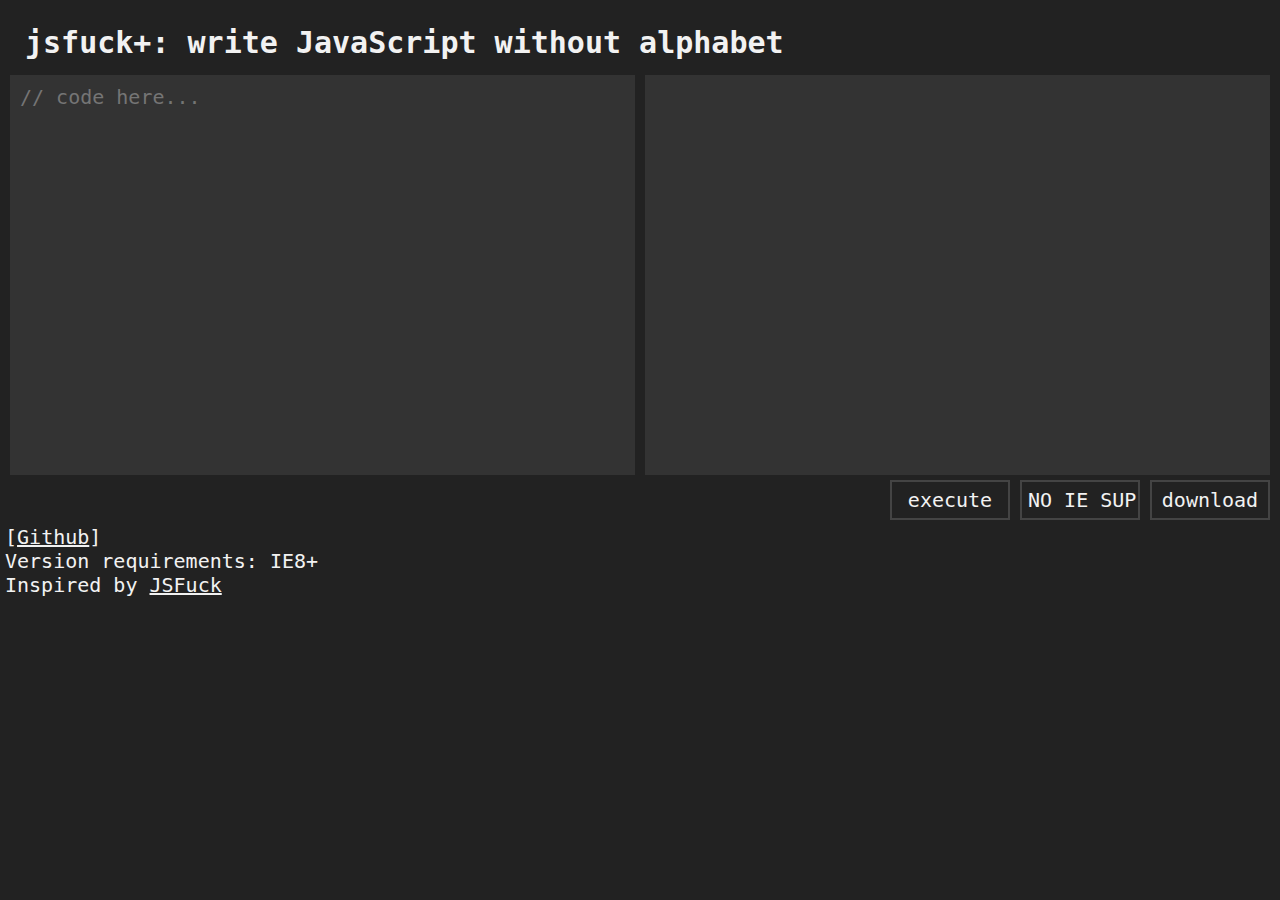
<file: index.html>
<!DOCTYPE html>
<html lang="en">

<head>
    <meta charset="UTF-8">
    <meta name="viewport" content="width=device-width, initial-scale=1.0">
    <meta http-equiv="X-UA-Compatible" content="ie=edge">
    <title>jsfuck+</title>
    <link rel="stylesheet" href="css/main.css">
</head>

<body>
    <h1>jsfuck+: write JavaScript without alphabet</h1>
    <div id="instant-transpiler">
        <textarea id="input" placeholder="// code here..."></textarea>
        <textarea id="output" readonly></textarea>
    </div>
    <div id="buttons">
        <input type="button" id="execute" value="execute">
        <input type="button" id="rm-ie8" value="NO IE SUP">
        <input type="button" id="download" value="download">
    </div>
    [<a href="https://github.com/fixiabis/jsfuckPlus">Github</a>]<br>
    Version requirements: IE8+<br>
    Inspired by <a href="http://www.jsfuck.com">JSFuck</a>
    <script src="js/main.js"></script>
    <script src="js/transpile.js"></script>
</body>

</html>
</file>
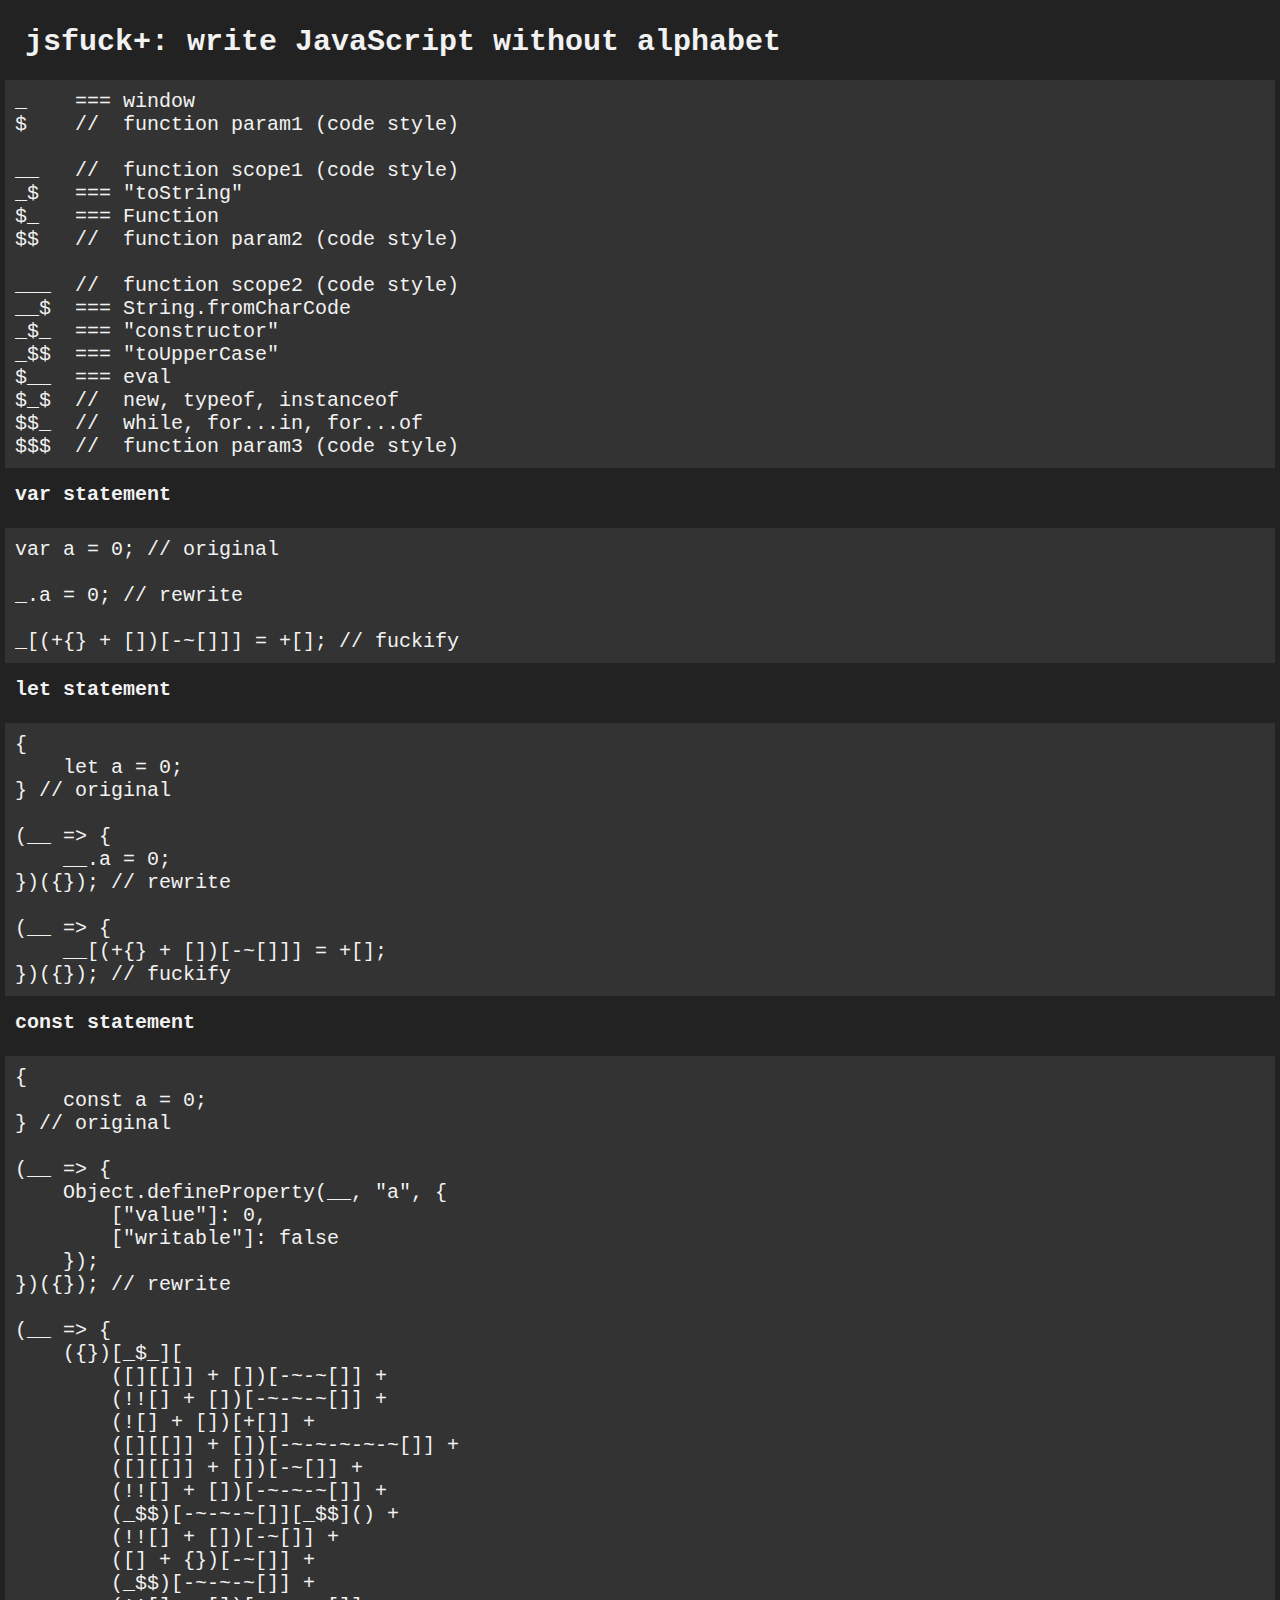
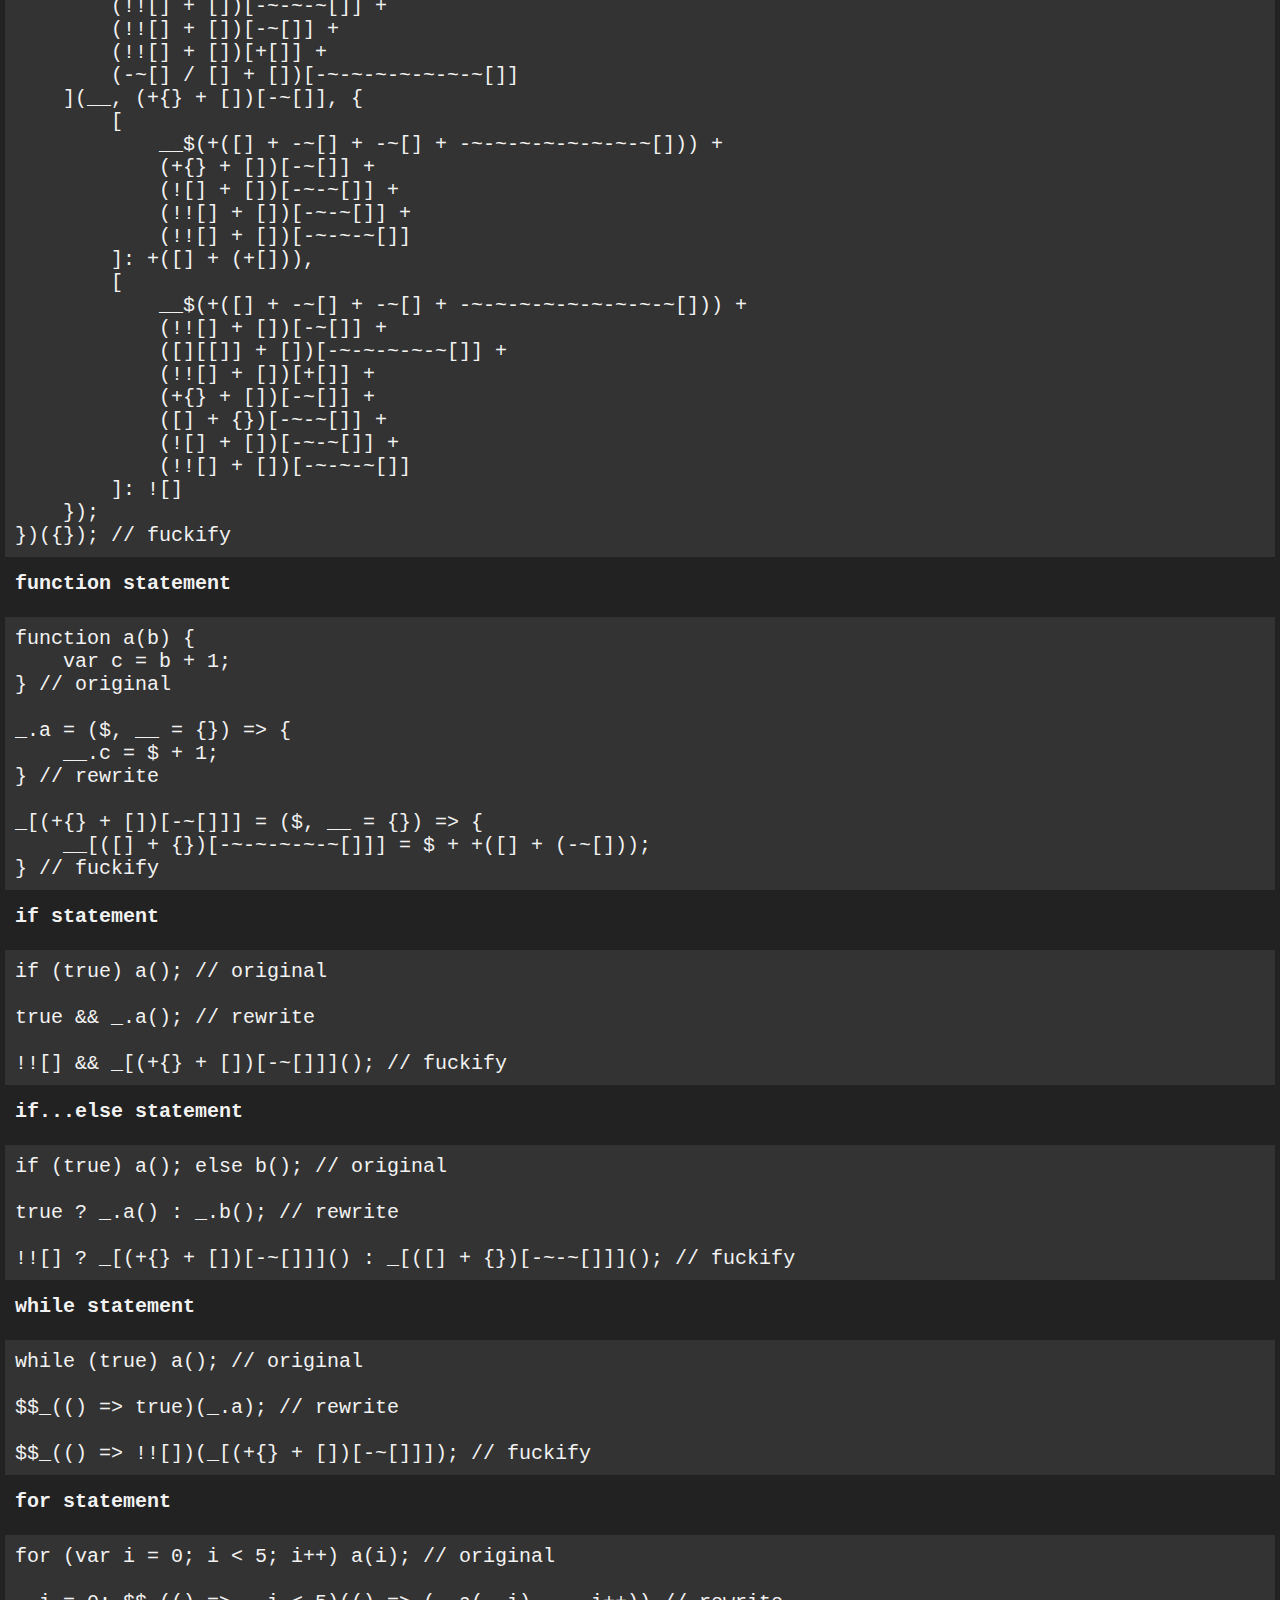
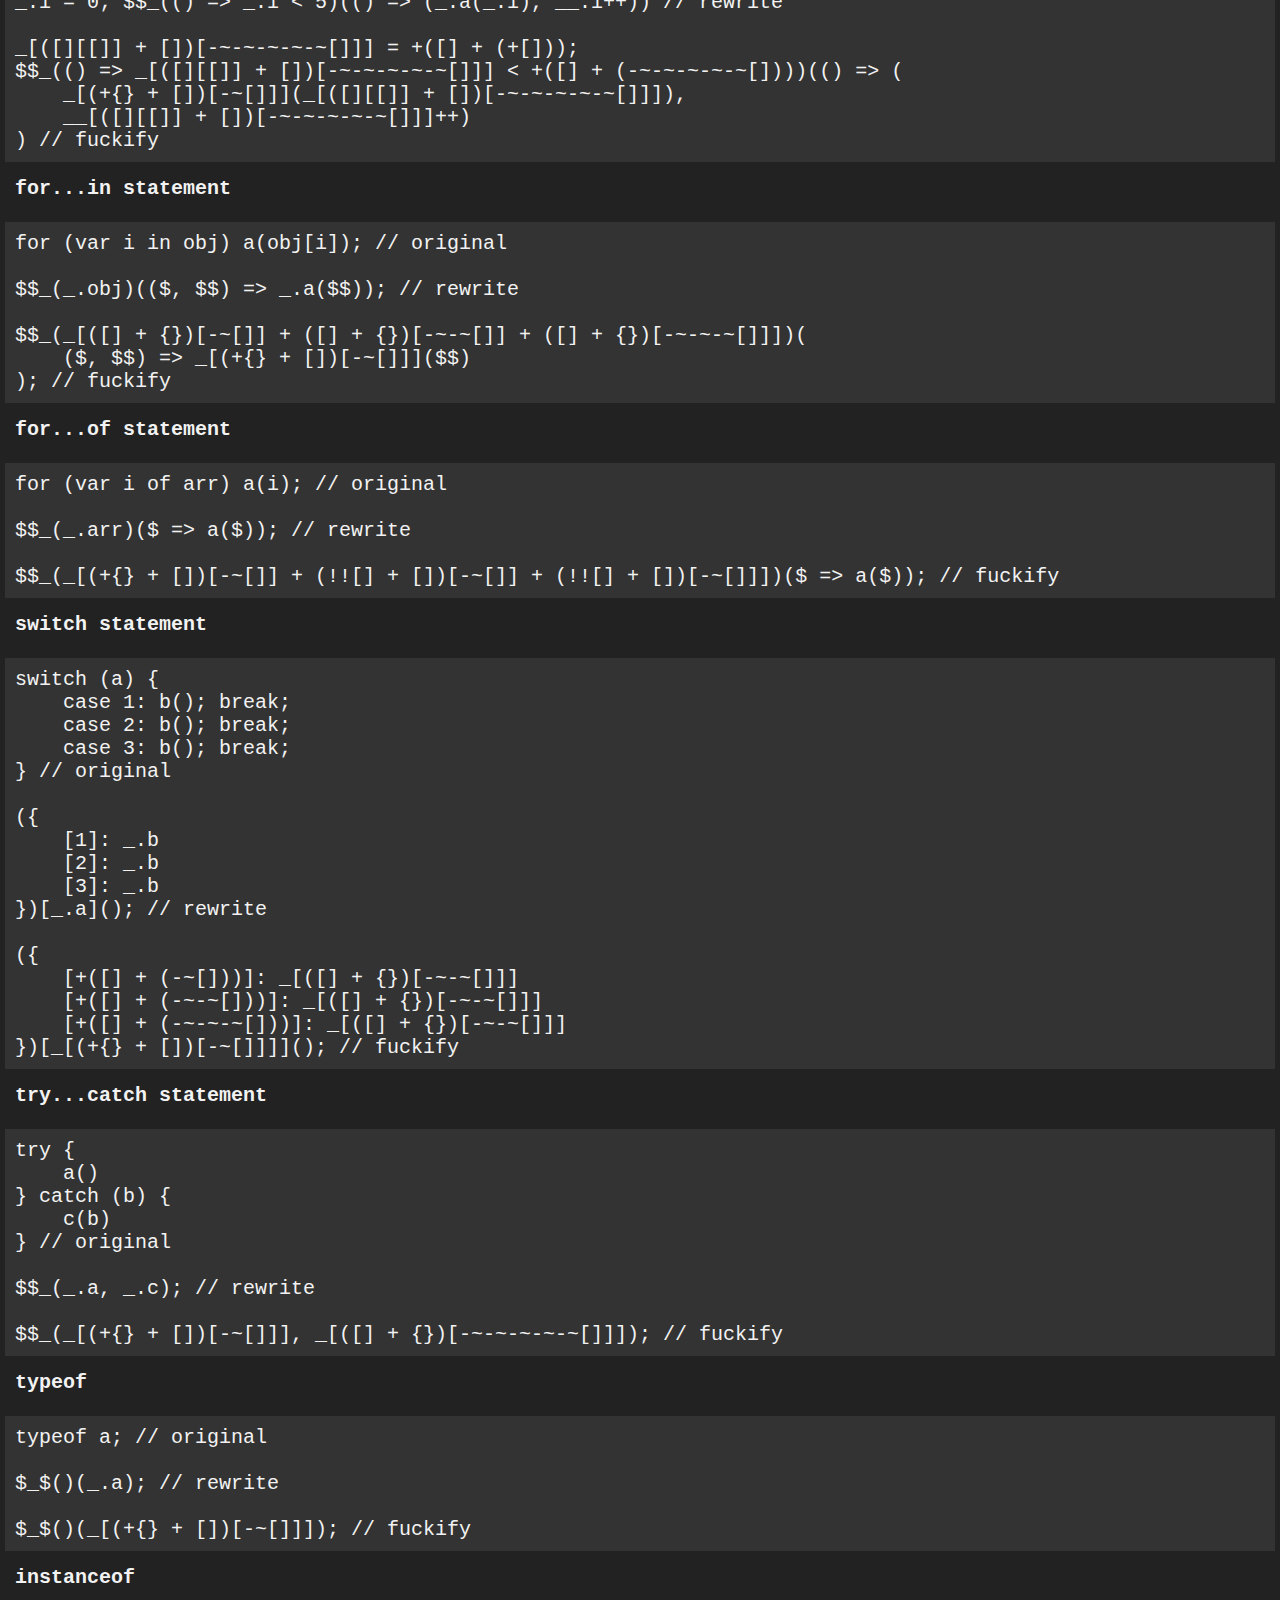
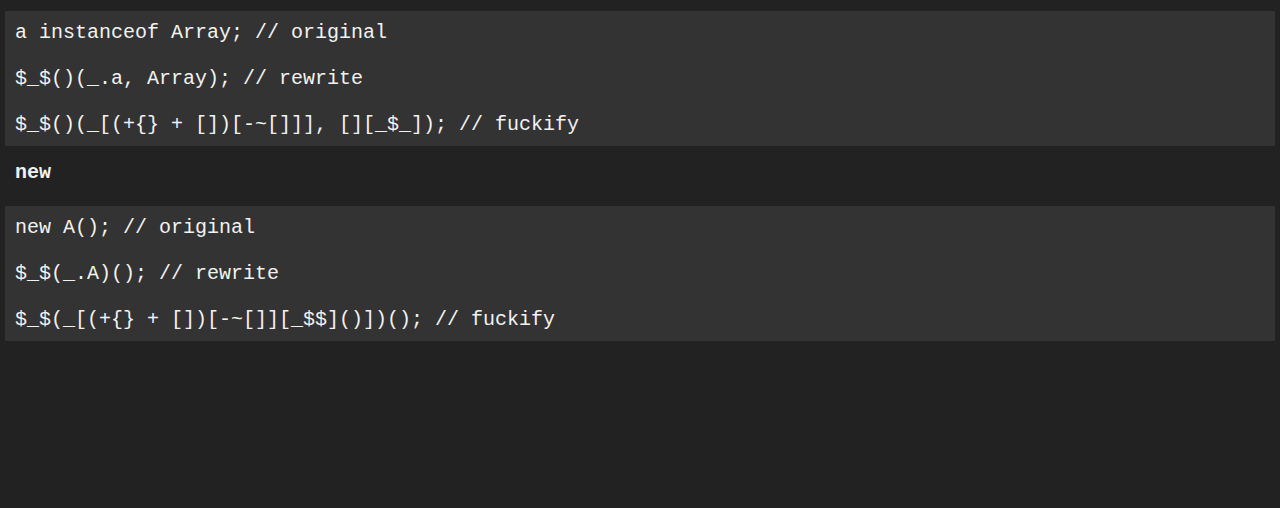
<file: doc/index.html>
<!DOCTYPE html>
<html lang="en">

<head>
    <meta charset="UTF-8">
    <meta name="viewport" content="width=device-width, initial-scale=1.0">
    <meta http-equiv="X-UA-Compatible" content="ie=edge">
    <title>jsfuck+</title>
    <link rel="stylesheet" href="../css/main.css">
    <script src="../jf/jf+.jf"></script>
</head>

<body>
    <h1>jsfuck+: write JavaScript without alphabet</h1>
    <div class="code">
        _ &nbsp; &nbsp;=== window <br>
        $ &nbsp; &nbsp;//  &nbsp;function param1 (code style)<br>
        <br>
        __ &nbsp; //  &nbsp;function scope1 (code style)<br>
        _$ &nbsp; === "toString" <br>
        $_ &nbsp; === Function <br>
        $$ &nbsp; //  &nbsp;function param2 (code style)<br>
        <br>
        ___ &nbsp;//  &nbsp;function scope2 (code style)<br>
        __$ &nbsp;=== String.fromCharCode <br>
        _$_ &nbsp;=== "constructor" <br>
        _$$ &nbsp;=== "toUpperCase" <br>
        $__ &nbsp;=== eval <br>
        $_$ &nbsp;//  &nbsp;new, typeof, instanceof<br>
        $$_ &nbsp;//  &nbsp;while, for...in, for...of<br>
        $$$ &nbsp;//  &nbsp;function param3 (code style)
    </div>
    <h2>var statement</h2>
    <div class="code">
        var a = 0; // original <br> <br>
        _.a = 0; // rewrite <br> <br>
        _[(+{} + [])[-~[]]] = +[]; // fuckify
    </div>
    <h2>let statement</h2>
    <div class="code">
        { <br>
        &nbsp; &nbsp; let a = 0; <br>
        } // original <br> <br>
        (__ => { <br>
            &nbsp; &nbsp; __.a = 0; <br>
        })({}); // rewrite <br> <br>
        (__ => {  <br>
            &nbsp; &nbsp; __[(+{} + [])[-~[]]] = +[]; <br>
        })({}); // fuckify
    </div>
    <h2>const statement</h2>
    <div class="code">
        { <br>
        &nbsp; &nbsp; const a = 0; <br>
        } // original <br> <br>
        (__ => { <br>
            &nbsp; &nbsp; Object.defineProperty(__, "a", { <br>
                &nbsp; &nbsp; &nbsp; &nbsp; ["value"]: 0,<br>
                &nbsp; &nbsp; &nbsp; &nbsp; ["writable"]: false<br>
            &nbsp; &nbsp; }); <br>
        })({}); // rewrite <br> <br>
        (__ => { <br>
            &nbsp; &nbsp; ({})[_$_][<br>
                &nbsp; &nbsp; &nbsp; &nbsp; ([][[]] + [])[-~-~[]] +<br>
                &nbsp; &nbsp; &nbsp; &nbsp; (!![] + [])[-~-~-~[]] +<br>
                &nbsp; &nbsp; &nbsp; &nbsp; (![] + [])[+[]] +<br>
                &nbsp; &nbsp; &nbsp; &nbsp; ([][[]] + [])[-~-~-~-~-~[]] +<br>
                &nbsp; &nbsp; &nbsp; &nbsp; ([][[]] + [])[-~[]] +<br>
                &nbsp; &nbsp; &nbsp; &nbsp; (!![] + [])[-~-~-~[]] +<br>
                &nbsp; &nbsp; &nbsp; &nbsp; (_$$)[-~-~-~[]][_$$]() +<br>
                &nbsp; &nbsp; &nbsp; &nbsp; (!![] + [])[-~[]] +<br>
                &nbsp; &nbsp; &nbsp; &nbsp; ([] + {})[-~[]] +<br>
                &nbsp; &nbsp; &nbsp; &nbsp; (_$$)[-~-~-~[]] +<br>
                &nbsp; &nbsp; &nbsp; &nbsp; (!![] + [])[-~-~-~[]] +<br>
                &nbsp; &nbsp; &nbsp; &nbsp; (!![] + [])[-~[]] +<br>
                &nbsp; &nbsp; &nbsp; &nbsp; (!![] + [])[+[]] +<br>
                &nbsp; &nbsp; &nbsp; &nbsp; (-~[] / [] + [])[-~-~-~-~-~-~-~[]]<br>
            &nbsp; &nbsp; ](__, (+{} + [])[-~[]], { <br>
                &nbsp; &nbsp; &nbsp; &nbsp; [<br>
                &nbsp; &nbsp; &nbsp; &nbsp; &nbsp; &nbsp; __$(+([] + -~[] + -~[] + -~-~-~-~-~-~-~-~[])) +<br>
                    &nbsp; &nbsp; &nbsp; &nbsp; &nbsp; &nbsp; (+{} + [])[-~[]] +<br>
                    &nbsp; &nbsp; &nbsp; &nbsp; &nbsp; &nbsp; (![] + [])[-~-~[]] +<br>
                    &nbsp; &nbsp; &nbsp; &nbsp; &nbsp; &nbsp; (!![] + [])[-~-~[]] +<br>
                    &nbsp; &nbsp; &nbsp; &nbsp; &nbsp; &nbsp; (!![] + [])[-~-~-~[]]<br>
                &nbsp; &nbsp; &nbsp; &nbsp; ]: +([] + (+[])), <br>
                &nbsp; &nbsp; &nbsp; &nbsp; [<br>
                    &nbsp; &nbsp; &nbsp; &nbsp; &nbsp; &nbsp; __$(+([] + -~[] + -~[] + -~-~-~-~-~-~-~-~-~[])) + <br>
                    &nbsp; &nbsp; &nbsp; &nbsp; &nbsp; &nbsp; (!![] + [])[-~[]] + <br>
                    &nbsp; &nbsp; &nbsp; &nbsp; &nbsp; &nbsp; ([][[]] + [])[-~-~-~-~-~[]] + <br>
                    &nbsp; &nbsp; &nbsp; &nbsp; &nbsp; &nbsp; (!![] + [])[+[]] + <br>
                    &nbsp; &nbsp; &nbsp; &nbsp; &nbsp; &nbsp; (+{} + [])[-~[]] + <br>
                    &nbsp; &nbsp; &nbsp; &nbsp; &nbsp; &nbsp; ([] + {})[-~-~[]] + <br>
                    &nbsp; &nbsp; &nbsp; &nbsp; &nbsp; &nbsp; (![] + [])[-~-~[]] + <br>
                    &nbsp; &nbsp; &nbsp; &nbsp; &nbsp; &nbsp; (!![] + [])[-~-~-~[]] <br>
                &nbsp; &nbsp; &nbsp; &nbsp; ]: ![] <br>
            &nbsp; &nbsp; }); <br>
        })({}); // fuckify
    </div>
    <h2>function statement</h2>
    <div class="code">
        function a(b) { <br>
            &nbsp; &nbsp; var c = b + 1; <br>
        } // original <br> <br>
        _.a = ($, __ = {}) => { <br>
            &nbsp; &nbsp; __.c = $ + 1; <br>
        } // rewrite <br> <br>
        _[(+{} + [])[-~[]]] = ($, __ = {}) => { <br>
            &nbsp; &nbsp; __[([] + {})[-~-~-~-~-~[]]] = $ + +([] + (-~[])); <br>
        } // fuckify
    </div>
    <h2>if statement</h2>
    <div class="code">
        if (true) a(); // original <br> <br>
        true && _.a(); // rewrite <br> <br>
        !![] && _[(+{} + [])[-~[]]](); // fuckify
    </div>
    <h2>if...else statement</h2>
    <div class="code">
        if (true) a(); else b(); // original <br> <br>
        true ? _.a() : _.b(); // rewrite <br> <br>
        !![] ? _[(+{} + [])[-~[]]]() : _[([] + {})[-~-~[]]](); // fuckify
    </div>
    <h2>while statement</h2>
    <div class="code">
        while (true) a(); // original <br> <br>
        $$_(() => true)(_.a); // rewrite <br> <br>
        $$_(() => !![])(_[(+{} + [])[-~[]]]); // fuckify
    </div>
    <h2>for statement</h2>
    <div class="code">
        for (var i = 0; i &lt; 5; i++) a(i); // original <br> <br>
        _.i = 0; $$_(() => _.i &lt; 5)(() => (_.a(_.i), __.i++)) // rewrite <br> <br>
        _[([][[]] + [])[-~-~-~-~-~[]]] = +([] + (+[])); <br>
        $$_(() => _[([][[]] + [])[-~-~-~-~-~[]]] &lt; +([] + (-~-~-~-~-~[])))(() => ( <br>
            &nbsp; &nbsp; _[(+{} + [])[-~[]]](_[([][[]] + [])[-~-~-~-~-~[]]]), <br>
            &nbsp; &nbsp; __[([][[]] + [])[-~-~-~-~-~[]]]++) <br>
        ) // fuckify
    </div>
    <h2>for...in statement</h2>
    <div class="code">
        for (var i in obj) a(obj[i]); // original <br> <br>
        $$_(_.obj)(($, $$) => _.a($$)); // rewrite <br> <br>
        $$_(_[([] + {})[-~[]] + ([] + {})[-~-~[]] + ([] + {})[-~-~-~[]]])( <br>
            &nbsp; &nbsp; ($, $$) => _[(+{} + [])[-~[]]]($$) <br>
        ); // fuckify
    </div>
    <h2>for...of statement</h2>
    <div class="code">
        for (var i of arr) a(i); // original <br> <br>
        $$_(_.arr)($ => a($)); // rewrite <br> <br>
        $$_(_[(+{} + [])[-~[]] + (!![] + [])[-~[]] + (!![] + [])[-~[]]])($ => a($)); // fuckify
    </div>
    <h2>switch statement</h2>
    <div class="code">
        switch (a) { <br>
            &nbsp; &nbsp; case 1: b(); break; <br>
            &nbsp; &nbsp; case 2: b(); break; <br>
            &nbsp; &nbsp; case 3: b(); break; <br>
        } // original <br> <br>
        ({ <br>
            &nbsp; &nbsp; [1]: _.b <br>
            &nbsp; &nbsp; [2]: _.b <br>
            &nbsp; &nbsp; [3]: _.b <br>
        })[_.a](); // rewrite <br> <br>
        ({ <br>
            &nbsp; &nbsp; [+([] + (-~[]))]: _[([] + {})[-~-~[]]] <br>
            &nbsp; &nbsp; [+([] + (-~-~[]))]: _[([] + {})[-~-~[]]] <br>
            &nbsp; &nbsp; [+([] + (-~-~-~[]))]: _[([] + {})[-~-~[]]] <br>
        })[_[(+{} + [])[-~[]]]](); // fuckify
    </div>
    <h2>try...catch statement</h2>
    <div class="code">
        try { <br>
            &nbsp; &nbsp; a() <br>
        } catch (b) { <br>
            &nbsp; &nbsp; c(b) <br>
        } // original <br> <br>
        $$_(_.a, _.c); // rewrite <br> <br>
        $$_(_[(+{} + [])[-~[]]], _[([] + {})[-~-~-~-~-~[]]]); // fuckify
    </div>
    <h2>typeof</h2>
    <div class="code">
        typeof a; // original <br> <br>
        $_$()(_.a); // rewrite <br> <br>
        $_$()(_[(+{} + [])[-~[]]]); // fuckify
    </div>
    <h2>instanceof</h2>
    <div class="code">
        a instanceof Array; // original <br> <br>
        $_$()(_.a, Array); // rewrite <br> <br>
        $_$()(_[(+{} + [])[-~[]]], [][_$_]); // fuckify
    </div>
    <h2>new</h2>
    <div class="code">
        new A(); // original <br> <br>
        $_$(_.A)(); // rewrite <br> <br>
        $_$(_[(+{} + [])[-~[]][_$$]()])(); // fuckify
    </div>
</body>

</html>
</file>
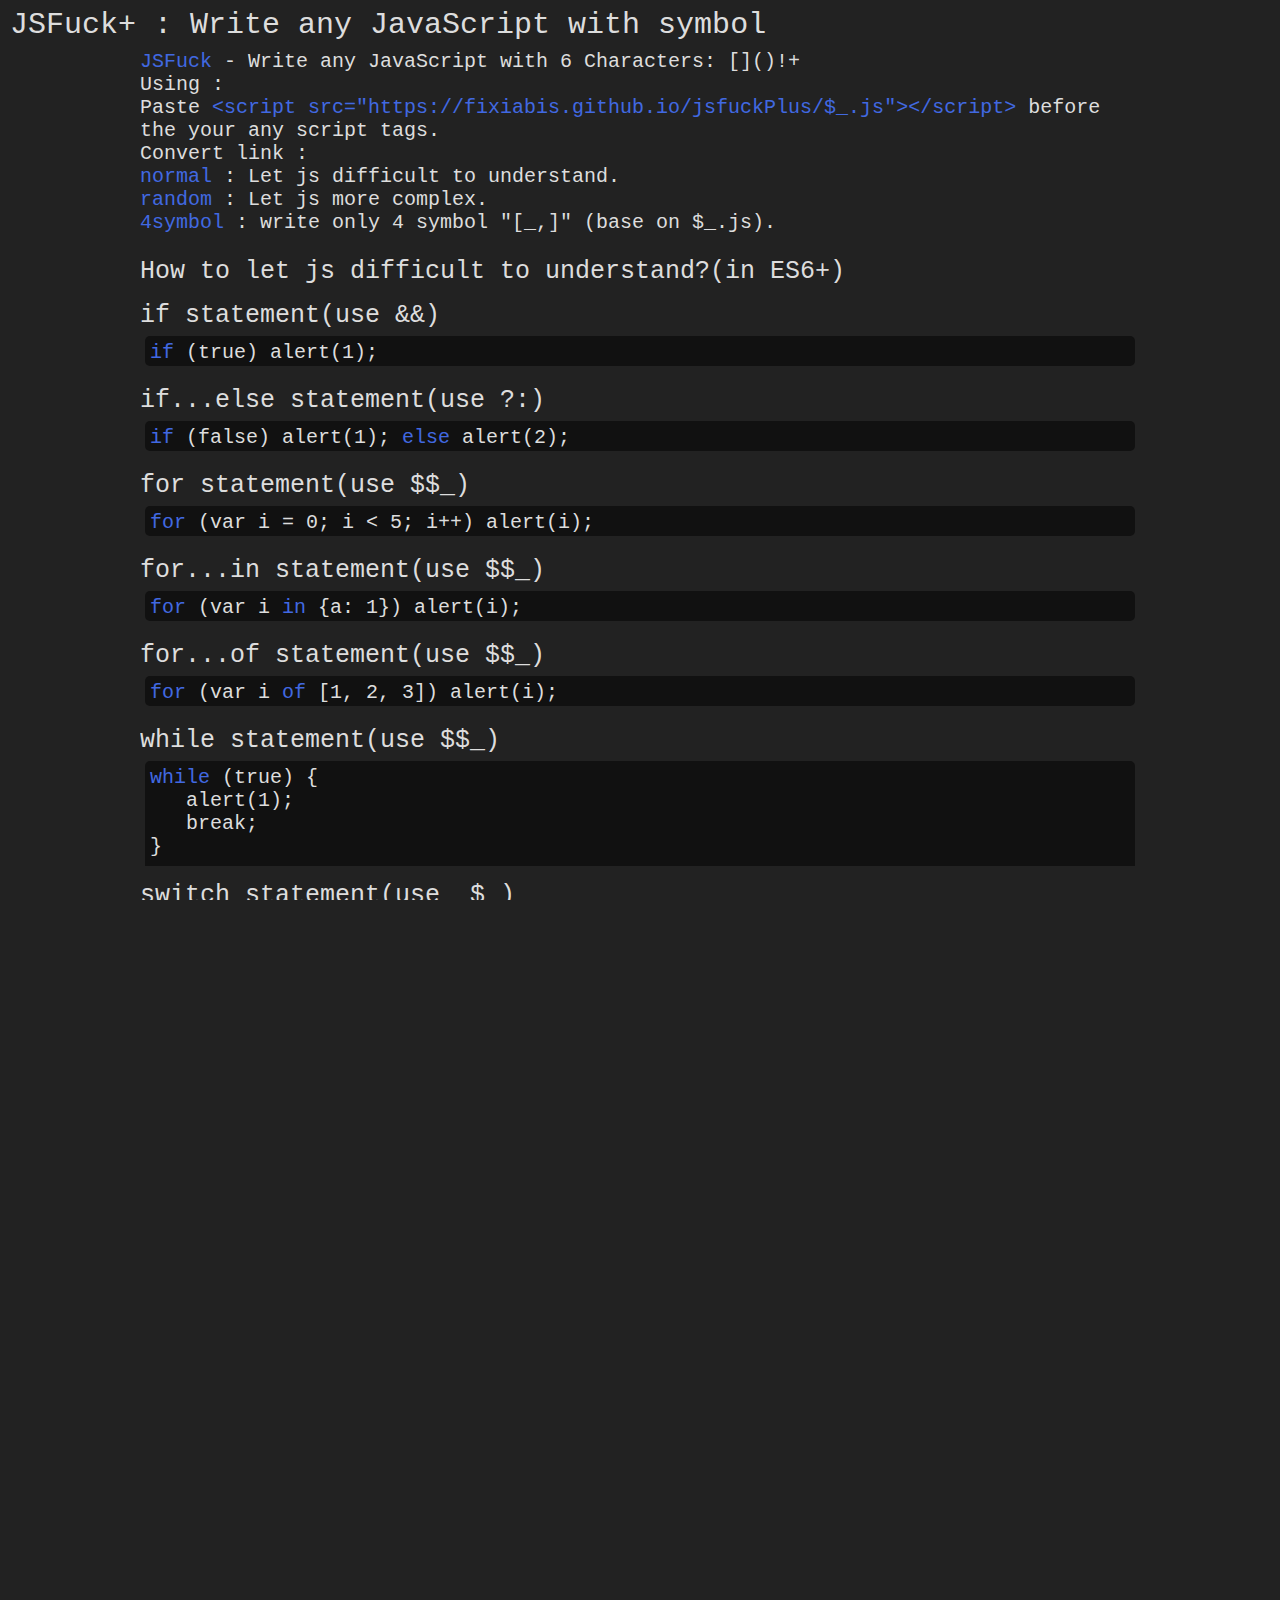
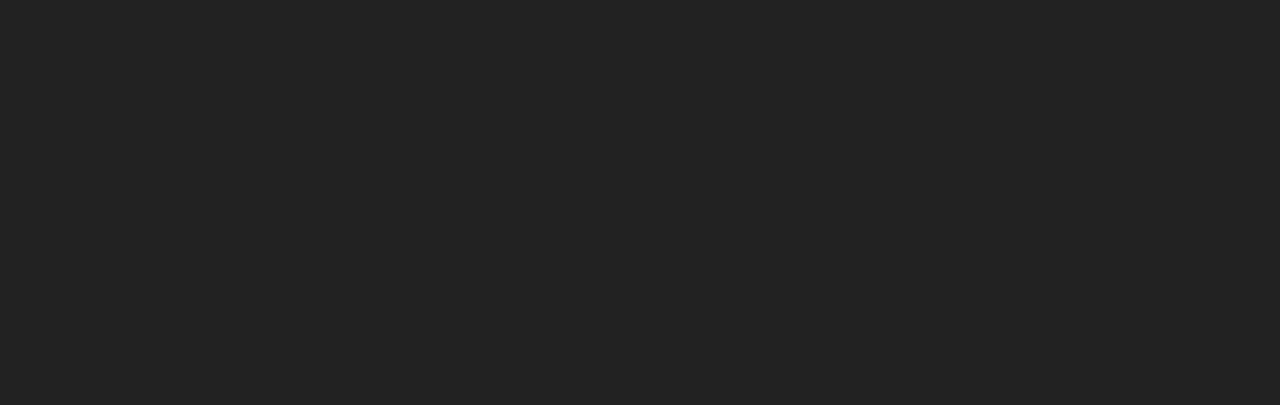
<file: old/index.html>
<!DOCTYPE html>
<html lang="en">

<head>
    <meta charset="UTF-8">
    <meta name="viewport" content="width=device-width, initial-scale=1.0">
    <meta http-equiv="X-UA-Compatible" content="ie=edge">
    <title>JSFuck+ : Write any JavaScript with symbol</title>
    <style>
        @import url($_.css);
        .h2 {
            font-size: 25px;
        }

        .code {
            background: #111;
            box-sizing: border-box;
            padding: 5px;
            border-radius: 5px;
        }

        .c {
            cursor: default;
            width: 100%;
            height: 75px;
            position: relative;
            overflow: hidden;
            margin: 10px 0px;
        }

        .c .h2 {
            line-height: 40px;
            height: 40px;
            transition: all 0.5s;
        }

        .c .code {
            width: calc(100% - 10px);
            height: 30px;
            position: absolute;
            top: 40px;
            left: 0px;
            margin: 0px 5px;
            transition: all 0.5s;
        }

        .c:hover .h2 {
            color: royalblue;
        }

        .c .code:nth-child(2),
        .c:hover .code:last-child {
            z-index: 2;
            opacity: 1;
        }

        .c .code:last-child,
        .c:hover .code:nth-child(2) {
            z-index: 1;
            opacity: 0;
        }

        .c.c2,
        .c.c2 .code {
            height: 100px;
        }

        .c.c4,
        .c.c4 .code {
            height: 145px;
        }

        .c.c5,
        .c.c5 .code {
            height: 165px;
        }
    </style>
    <script src="$_.js"></script>
</head>

<body>
    <header>JSFuck+
        <span> : Write any JavaScript with symbol</span>
    </header>
    <div id="c">
        <a href="http://www.jsfuck.com/">JSFuck</a> - Write any JavaScript with 6 Characters: []()!+
        <br> Using :
        <br> Paste
        <a style="color: royalblue" href="https://fixiabis.github.io/jsfuckPlus/$_.js">
            &lt;script src="https://fixiabis.github.io/jsfuckPlus/$_.js"&gt;&lt;/script&gt;
        </a>
        before the your any script tags.
        <br> Convert link :
        <br>
        <a href="normal.html">normal</a> : Let js difficult to understand.
        <br>
        <a href="random.html">random</a> : Let js more complex.
        <br>
        <a href="4symbol.html">4symbol</a> : write only 4 symbol "[_,]" (base on $_.js).
        <br>
        <br>
        <font style="font-size: 25px">How to let js difficult to understand?(in ES6+)</font>
        <div class="c">
            <div class="h2">if statement(use &amp;&amp;)</div>
            <div class="code">
                <a>if</a>
                (true) alert(1);
            </div>
            <div class="code">true
                <a>&amp;&amp;</a>
                alert(1);
            </div>
        </div>
        <div class="c">
            <div class="h2">if...else statement(use ?:)</div>
            <div class="code">
                <a>if</a> (false) alert(1);
                <a>else</a> alert(2);
            </div>
            <div class="code">
                false
                <a>?</a> alert(1)
                <a>:</a> alert(2);
            </div>
        </div>
        <div class="c">
            <div class="h2">for statement(use $$_)</div>
            <div class="code">
                <a>for</a> (var i = 0; i &lt; 5; i++) alert(i);
            </div>
            <div class="code">
                <a>$$_</a>(0, $ => $ &lt; 5)($ => alert($));
            </div>
        </div>
        <div class="c">
            <div class="h2">for...in statement(use $$_)</div>
            <div class="code">
                <a>for</a> (var i
                <a>in</a> {a: 1}) alert(i);
            </div>
            <div class="code">
                <a>$$_</a>({a: 1})($ => alert($));
            </div>
        </div>
        <div class="c">
            <div class="h2">for...of statement(use $$_)</div>
            <div class="code">
                <a>for</a> (var i
                <a>of</a> [1, 2, 3]) alert(i);
            </div>
            <div class="code">
                <a>$$_</a>([1, 2, 3])($ => alert($));
            </div>
        </div>
        <div class="c c4">
            <div class="h2">while statement(use $$_)</div>
            <div class="code">
                <a>while</a> (true) {
                <br> &nbsp;&nbsp; alert(1);
                <br> &nbsp;&nbsp; break;
                <br> }
            </div>
            <div class="code">
                <a>$$_</a>($ => true &amp;&amp; $)($ => {
                <br> &nbsp;&nbsp; alert(1);
                <br> &nbsp;&nbsp; false;
                <br>});
            </div>
        </div>
        <div class="c c5">
            <div class="h2">switch statement(use _$_)</div>
            <div class="code">
                <a>switch</a> (1) {
                <br> &nbsp;&nbsp; case 1:
                <br> &nbsp; &nbsp; &nbsp;&nbsp;alert(1);
                <br> &nbsp; &nbsp; &nbsp;&nbsp;break;
                <br>}
            </div>
            <div class="code">
                <a>_$_</a>(1)(
                <br> &nbsp;&nbsp; $ => $ == 1 &amp;&amp;(
                <br> &nbsp; &nbsp; &nbsp; &nbsp;alert(1)
                <br> &nbsp;&nbsp; )
                <br>)();
            </div>
        </div>
        <div class="c c4">
            <div class="h2">multi command(use =>)</div>
            <div class="code">
                <a>{</a>
                <br> &nbsp;&nbsp; alert(1);
                <br> &nbsp;&nbsp; alert(1);
                <br>
                <a>}</a>
            </div>
            <div class="code">
                <a>(() => {</a>
                <br> &nbsp;&nbsp; alert(1);
                <br> &nbsp;&nbsp; alert(1);
                <br>
                <a>})()</a>;
            </div>
        </div>
        <div class="c c4">
            <div class="h2">function(use =>)</div>
            <div class="code">
                <a>function</a> a() {
                <br> &nbsp;&nbsp; alert(1);
                <br> &nbsp;&nbsp; alert(1);
                <br> }
            </div>
            <div class="code">
                var a = ()
                <a>=></a> {
                <br> &nbsp;&nbsp; alert(1);
                <br> &nbsp;&nbsp; alert(1);
                <br> };
            </div>
        </div>
        <div class="c c2">
            <div class="h2">global variable(use _)</div>
            <div class="code">
                <a>var</a> a = 0;
                <br> alert(a);
            </div>
            <div class="code">
                <a>_</a>["a"] = 0;
                <br>
                <a>_</a>["alert"](
                <a>_</a>["a"]);
            </div>
        </div>
        <div class="c c5">
            <div class="h2">function scope(use ___, =>)</div>
            <div class="code">
                <a>function</a> a(a, b) {
                <br> &nbsp;&nbsp;
                <a>var</a> c = 5;
                <br> &nbsp;&nbsp; alert(a + b);
                <br> &nbsp;&nbsp; alert(c);
                <br> }
            </div>
            <div class="code">
                _["a"] = (a, b,
                <a>___</a>)
                <a>=></a> {
                <br> &nbsp;&nbsp;
                <a>___</a>["c"] = 5;
                <br> &nbsp;&nbsp; alert(a + b);
                <br> &nbsp;&nbsp; alert(
                <a>___</a>["c"]);
                <br> };
            </div>
        </div>
        <div class="c c4">
            <div class="h2">using object(use [])</div>
            <div class="code">
                var a =
                <a>{</a>
                <br> &nbsp;&nbsp; a: 5,
                <br> &nbsp;&nbsp; b: 6
                <br>
                <a>}</a>;
            </div>
            <div class="code">
                _["a"] =
                <a>{</a>
                <br> &nbsp;&nbsp; ["a"]: 5,
                <br> &nbsp;&nbsp; ["b"]: 6
                <br>
                <a>}</a>;
            </div>
        </div>
        <div class="c">
            <div class="h2">new operator(use $_$)</div>
            <div class="code">
                <a>new</a> Object();
            </div>
            <div class="code">
                <a>$_$</a>(_["Object"])();
            </div>
        </div>
        <div class="c c2">
            <div class="h2">typeof, delete operator(use $__)</div>
            <div class="code">
                <a>typeof</a> 1;
                <br>
                <a>delete</a> _["a"];
            </div>
            <div class="code">
                <a>$__</a>("typeof 1");
                <br>
                <a>$__</a>("delete _[\"a\"]");
            </div>
        </div>
    </div>
</body>

</html>
</file>
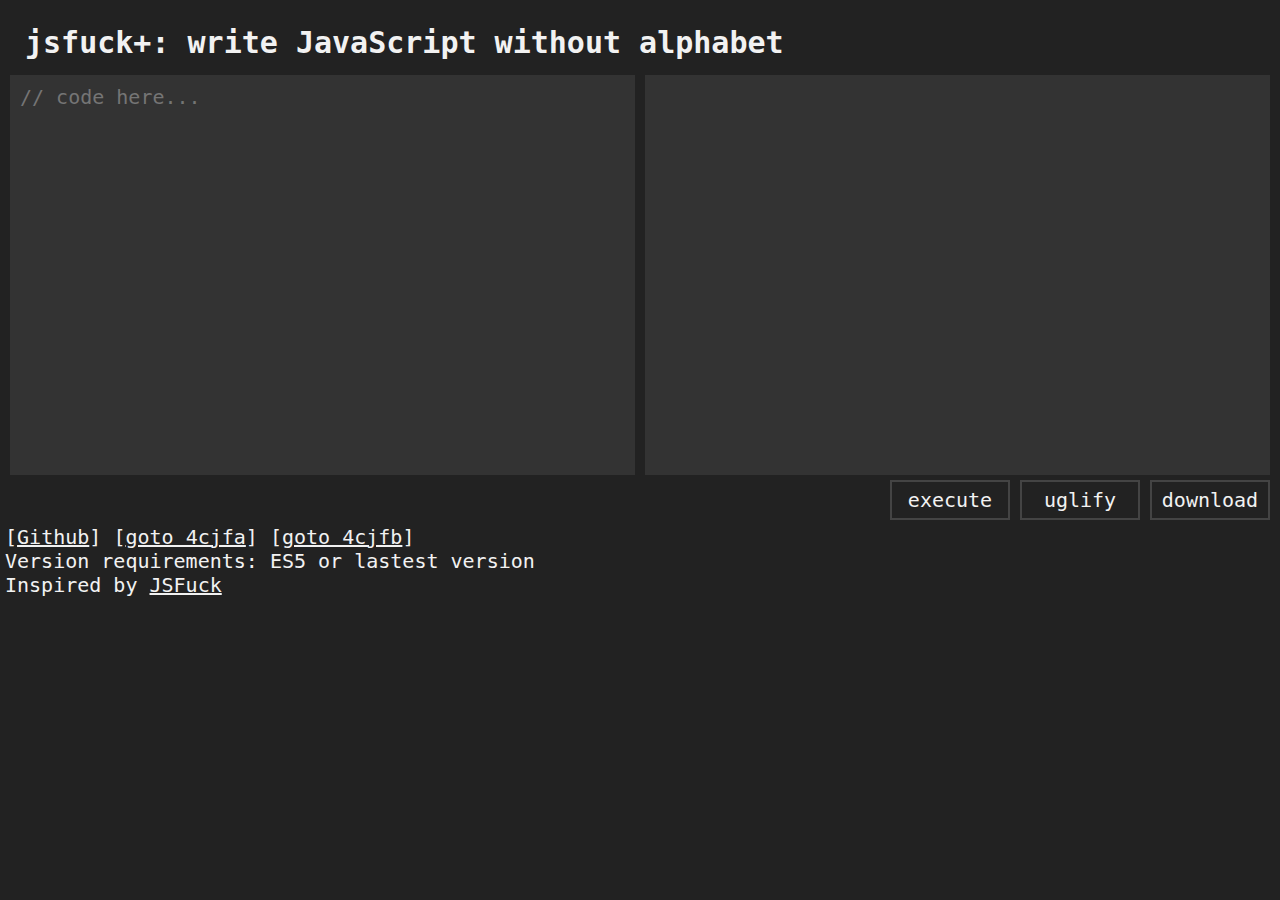
<file: v2/index.html>
<!DOCTYPE html>
<html lang="en">

<head>
    <meta charset="UTF-8">
    <meta name="viewport" content="width=device-width, initial-scale=1.0">
    <meta http-equiv="X-UA-Compatible" content="ie=edge">
    <title>jsfuck+</title>
    <link rel="stylesheet" href="css/main.css">
    <script src="jf/jf+.jf"></script>
</head>

<body>
    <h1>jsfuck+: write JavaScript without alphabet</h1>
    <div id="instant-transpiler">
        <textarea id="input" placeholder="// code here..."></textarea>
        <textarea id="output" readonly></textarea>
    </div>
    <div id="buttons">
        <input type="button" id="execute" value="execute">
        <input type="button" id="uglify" value="uglify">
        <input type="button" id="download" value="download">
    </div>
    [<a href="https://github.com/fixiabis/jsfuckPlus">Github</a>]
    [<a href="4cjfa.html">goto 4cjfa</a>]
    [<a href="4cjfb.html">goto 4cjfb</a>]<br>
    Version requirements: ES5 or lastest version<br>
    Inspired by <a href="http://www.jsfuck.com">JSFuck</a>
    <script src="js/main.js"></script>
    <script src="js/transpile.js"></script>
</body>

</html>
</file>
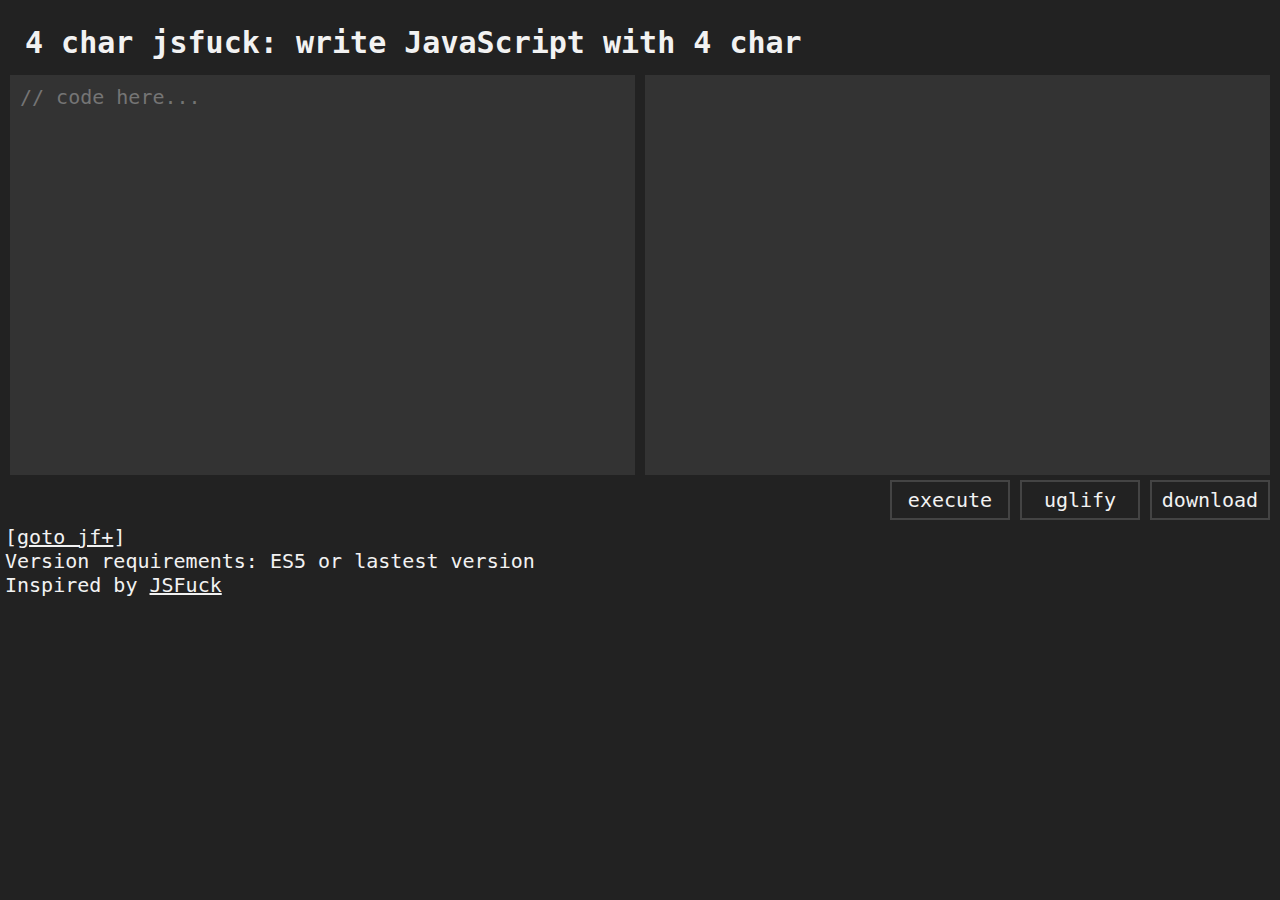
<file: 4cjf.html>
<!DOCTYPE html>
<html lang="en">

<head>
    <meta charset="UTF-8">
    <meta name="viewport" content="width=device-width, initial-scale=1.0">
    <meta http-equiv="X-UA-Compatible" content="ie=edge">
    <title>4 char jsfuck</title>
    <link rel="stylesheet" href="css/main.css">
    <script src="jf/jf+.jf"></script>    
    <script src="jf/4cjf.jf"></script>
</head>

<body>
    <h1>4 char jsfuck: write JavaScript with 4 char</h1>
    <div id="instant-transpiler">
        <textarea id="input" placeholder="// code here..."></textarea>
        <textarea id="output" readonly></textarea>
    </div>
    <div id="buttons">
        <input type="button" id="execute" value="execute">
        <input type="button" id="uglify" value="uglify">
        <input type="button" id="download" value="download">
    </div>
    [<a href="index.html">goto jf+</a>]<br>
    Version requirements: ES5 or lastest version<br>
    Inspired by <a href="http://www.jsfuck.com">JSFuck</a>
    <script src="js/main.js"></script>
    <script src="js/4cjf-transpile.js"></script>
</body>

</html>
</file>
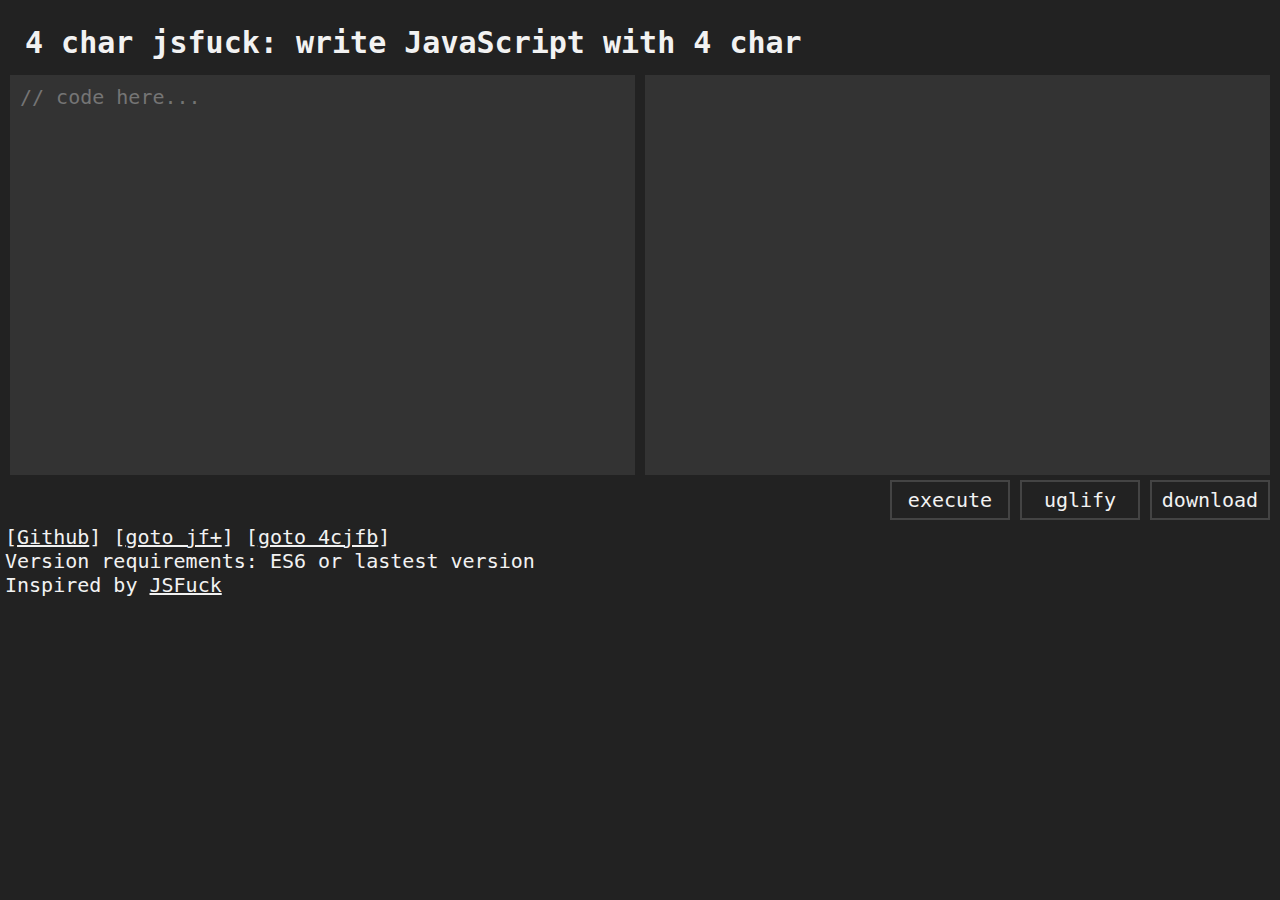
<file: 4cjfa.html>
<!DOCTYPE html>
<html lang="en">

<head>
    <meta charset="UTF-8">
    <meta name="viewport" content="width=device-width, initial-scale=1.0">
    <meta http-equiv="X-UA-Compatible" content="ie=edge">
    <title>4 char jsfuck</title>
    <link rel="stylesheet" href="css/main.css">
    <script src="jf/jf+.jf"></script>    
    <script src="jf/4cjfa.jf"></script>
</head>

<body>
    <h1>4 char jsfuck: write JavaScript with 4 char</h1>
    <div id="instant-transpiler">
        <textarea id="input" placeholder="// code here..."></textarea>
        <textarea id="output" readonly></textarea>
    </div>
    <div id="buttons">
        <input type="button" id="execute" value="execute">
        <input type="button" id="uglify" value="uglify">
        <input type="button" id="download" value="download">
    </div>
    [<a href="https://github.com/fixiabis/jsfuckPlus">Github</a>]
    [<a href="index.html">goto jf+</a>]
    [<a href="4cjfb.html">goto 4cjfb</a>]<br>
    Version requirements: ES6 or lastest version<br>
    Inspired by <a href="http://www.jsfuck.com">JSFuck</a>
    <script src="js/main.js"></script>
    <script src="js/4cjfa-transpile.js"></script>
</body>

</html>
</file>
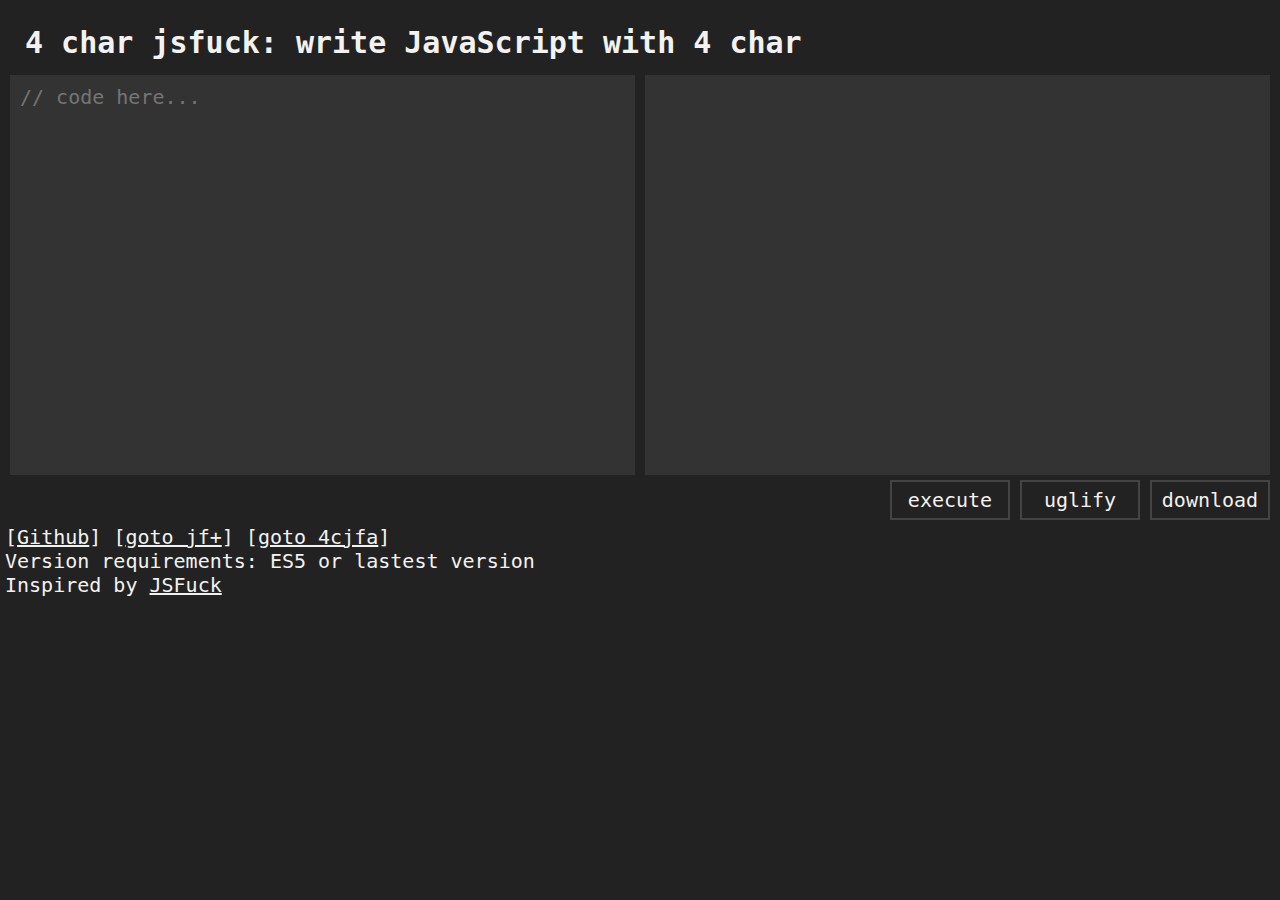
<file: 4cjfb.html>
<!DOCTYPE html>
<html lang="en">

<head>
    <meta charset="UTF-8">
    <meta name="viewport" content="width=device-width, initial-scale=1.0">
    <meta http-equiv="X-UA-Compatible" content="ie=edge">
    <title>4 char jsfuck</title>
    <link rel="stylesheet" href="css/main.css">
    <script src="jf/jf+.jf"></script>    
    <script src="jf/4cjfb.jf"></script>
</head>

<body>
    <h1>4 char jsfuck: write JavaScript with 4 char</h1>
    <div id="instant-transpiler">
        <textarea id="input" placeholder="// code here..."></textarea>
        <textarea id="output" readonly></textarea>
    </div>
    <div id="buttons">
        <input type="button" id="execute" value="execute">
        <input type="button" id="uglify" value="uglify">
        <input type="button" id="download" value="download">
    </div>
    [<a href="https://github.com/fixiabis/jsfuckPlus">Github</a>]
    [<a href="index.html">goto jf+</a>]
    [<a href="4cjfa.html">goto 4cjfa</a>]<br>
    Version requirements: ES5 or lastest version<br>
    Inspired by <a href="http://www.jsfuck.com">JSFuck</a>
    <script src="js/main.js"></script>
    <script src="js/4cjfb-transpile.js"></script>
</body>

</html>
</file>
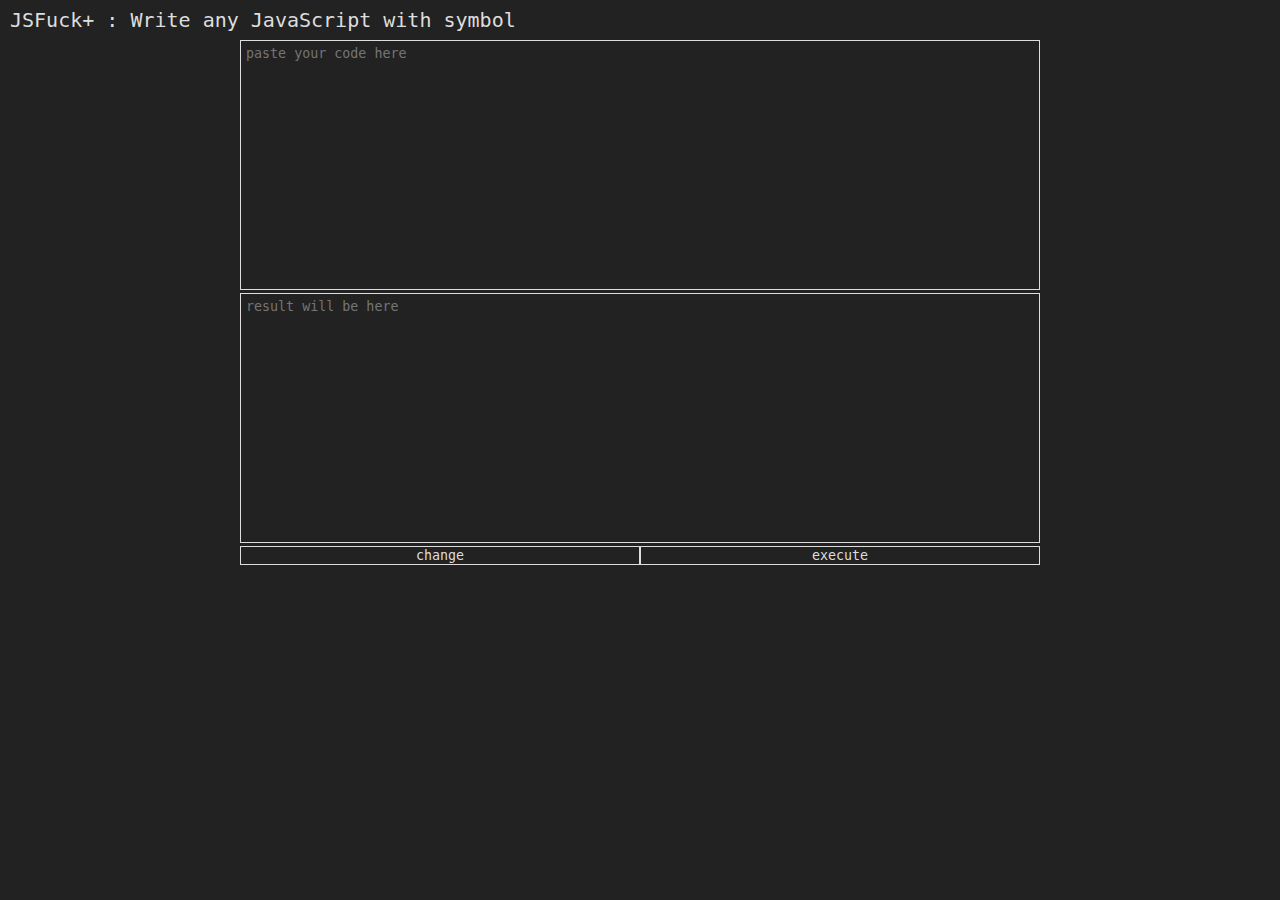
<file: 4symbol.html>
<!DOCTYPE html>
<html lang="en">

<head>
    <meta charset="UTF-8">
    <meta name="viewport" content="width=device-width, initial-scale=1.0">
    <meta http-equiv="X-UA-Compatible" content="ie=edge">
    <title>JSFuck+ : Write any JavaScript with symbol</title>
    <style>
        @import url($_.css);
        #g, #e {
            width: 50%;
            float: left;
            border: 1px solid #ddd;
        }
    </style>
    <script src="$_.js"></script>
    <script src="__.js"></script>
</head>

<body>
    <header>JSFuck+<span> : Write any JavaScript with symbol</span></header>
    <div id="c">
        <textarea id="i" placeholder="paste your code here"></textarea>
        <textarea id="o" placeholder="result will be here"></textarea>
        <input type="button" id="g" value="change" />
        <input type="button" id="e" value="execute" />
    </div>
    <script>
        document.querySelector("header").onclick = () => location = "index.html";
    </script>
    <script src="4symbolConvert.js"></script>
</body>

</html>
</file>
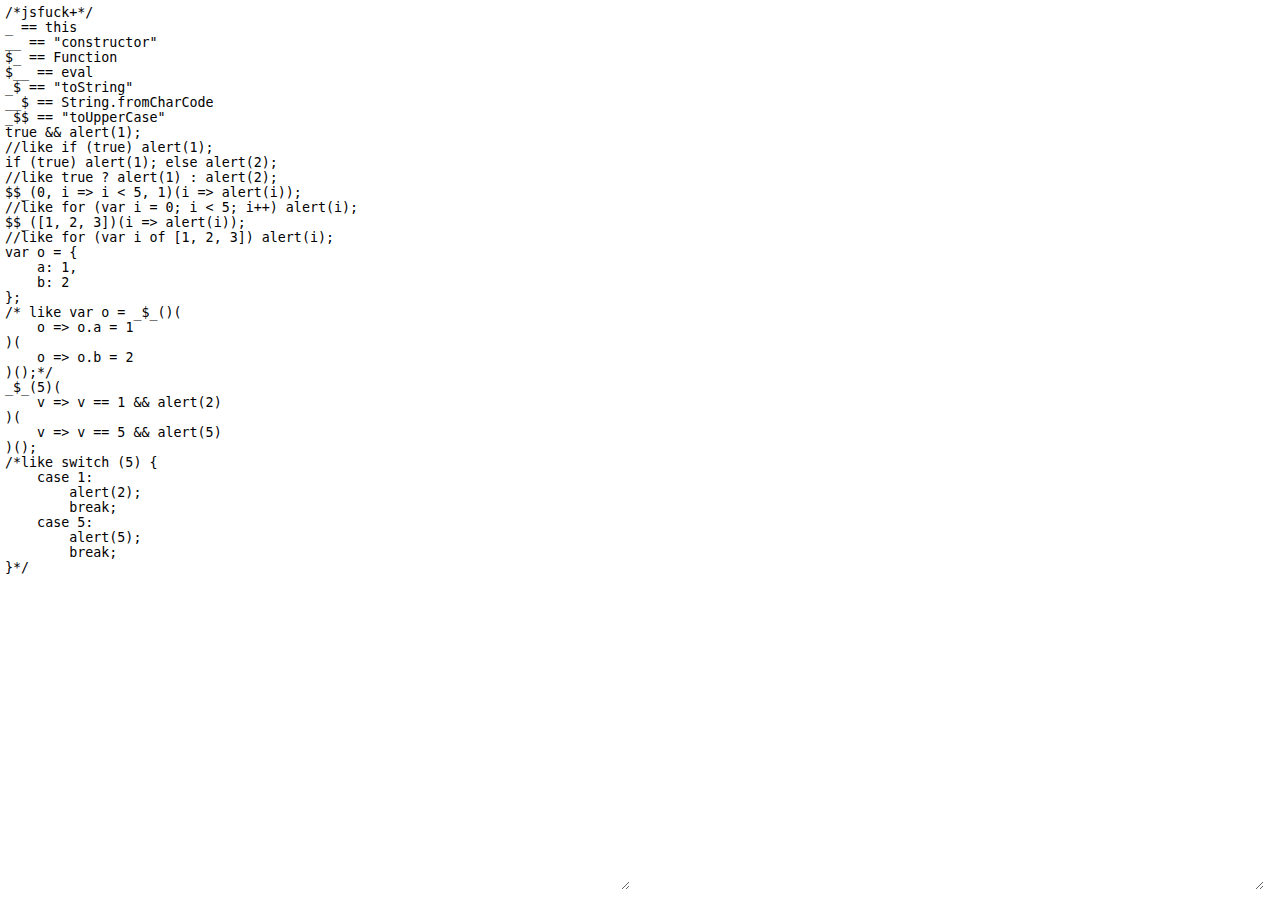
<file: encode.html>
<!DOCTYPE html>
<html lang="en">

<head>
    <meta charset="UTF-8">
    <meta name="viewport" content="width=device-width, initial-scale=1.0">
    <meta http-equiv="X-UA-Compatible" content="ie=edge">
    <title>Document</title>
    <style>
        html,
        body {
            width: 100%;
            height: 100%;
            margin: 0px;
        }

        #a,
        #b {
            width: calc(50% - 10px);
            height: calc(100% - 10px);
            box-sizing: border-box;
            padding: 5px;
            border: 0px;
        }
    </style>
    <script src="enfuck.js"></script>
    <script src="$_.js"></script>
</head>

<body>
    <textarea id="a"></textarea>
    <textarea id="b"></textarea>
    <script>
        var text = document.querySelector("#a"),
            textarea = document.querySelector("#b");
        text.value = `/*jsfuck+*/
_ == this
__ == "constructor"
$_ == Function
$__ == eval
_$ == "toString"
__$ == String.fromCharCode
_$$ == "toUpperCase"
true && alert(1);
//like if (true) alert(1);
if (true) alert(1); else alert(2);
//like true ? alert(1) : alert(2);
$$_(0, i => i < 5, 1)(i => alert(i));
//like for (var i = 0; i < 5; i++) alert(i);
$$_([1, 2, 3])(i => alert(i));
//like for (var i of [1, 2, 3]) alert(i);
var o = {
    a: 1,
    b: 2
};
/* like var o = _$_()(
    o => o.a = 1
)(
    o => o.b = 2
)();*/
_$_(5)(
    v => v == 1 && alert(2)
)(
    v => v == 5 && alert(5)
)();
/*like switch (5) {
    case 1:
        alert(2);
        break;
    case 5:
        alert(5);
        break;
}*/`;
        window.onkeydown = function (event) {
            if (event.which == 9) {
                event.preventDefault();
                var content = text.value,
                    start = text.selectionStart,
                    end = text.selectionEnd;
                if (start != end) return;
                var fContent = content.substr(0, start),
                    bContent = content.substr(start, content.length);
                text.value = fContent + "    " + bContent;
                text.selectionStart = start + 4;
                text.selectionEnd = start + 4;
                text.oninput();
            }
        };
        function enFuck(content, tabs) {
            var enContent = "";
            for (var i = 0; i < content.length; i++) {
                if (!fromCharCode[content[i]])
                    fromCharCode[content[i]] = "__$(" + getNum(content[i].charCodeAt()) + ")";
                if (code[content[i]] && code[content[i]].length < fromCharCode[content[i]].length)
                    enContent += code[content[i]];
                else
                    enContent += fromCharCode[content[i]];
                if (i < content.length - 1) enContent += "+\n" + tabs;
            }
            return enContent;
        }
        text.oninput = function () {
            if (this.value[0] == "\"") return;
            var enString = "",
                content = this.value.replace(/\"\"/g, "[]+[]").match(/[^\"]+/g);
            for (var i = 0; i < content.length; i++) {
                if (i % 2 == 0) enString += content[i];
                else {
                    var tabs = "";
                    if (content[i - 1].length > 0) {
                        var lines = content[i - 1].split("\n"),
                            lastLine = lines[lines.length - 1],
                            spaceMatch = lastLine.match(/ /g);
                        if (spaceMatch && spaceMatch.length == lastLine.length)
                            tabs = lastLine;
                    }
                    enString += enFuck(content[i], tabs);
                };
            }
            var nums = enString.match(/[0-9]+\.[0-9]+|[0-9]+/g);
            if (nums)
                for (var i = 0; i < nums.length; i++)
                    enString = enString.replace(nums[i], getNum(nums[i]));
            enString = enString.replace(/true/g, "!![]").replace(/false/g, "![]");
            textarea.value = enString;
        }
        function getNum(v) {
            v = v + "";
            var result = "";
            for (var i = 0; i < v.length; i++) {
                var val = "";
                if (v[i] == 0)
                    val = "+[]";
                else if (v[i] == ".")
                    val = "__$((+!![]+!![]+!![]+!![]+[]+(+!![]+!![]+!![]+!![]+!![]+!![])))";
                else
                    for (var j = 0; j < v[i]; j++)
                        val += "+!![]";
                if (i != 0)
                    result += `+(${val})`;
                else
                    result += val + (v.length != 1 ? "+[]" : "");
            }
            return v.length != 1 ? `(+(${result}))` : result;
        }
    </script>
</body>

</html>
</file>
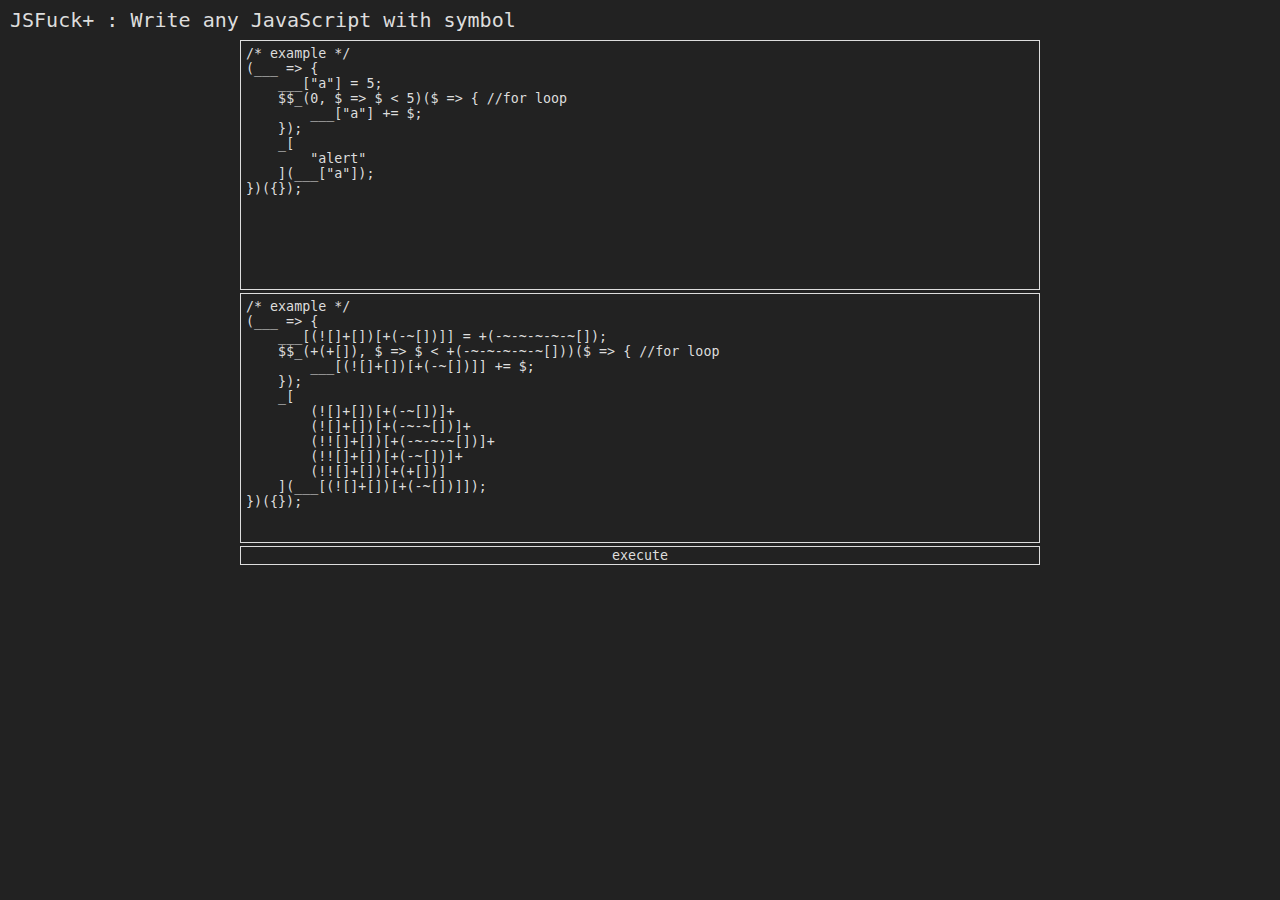
<file: normal.html>
<!DOCTYPE html>
<html lang="en">

<head>
    <meta charset="UTF-8">
    <meta name="viewport" content="width=device-width, initial-scale=1.0">
    <meta http-equiv="X-UA-Compatible" content="ie=edge">
    <title>JSFuck+ : Write any JavaScript with symbol</title>
    <style>
        @import url($_.css);
    </style>
    <script src="$_.js"></script>
</head>

<body>
    <header>JSFuck+ : Write any JavaScript with symbol</header>
    <div id="c">
        <textarea id="i" placeholder="paste your code here"></textarea>
        <textarea id="o" placeholder="result will be here"></textarea>
        <input type="button" id="e" value="execute" />
    </div>
    <script src="main.js"></script>
    <script src="shortEncode.js"></script>
</body>

</html>
</file>
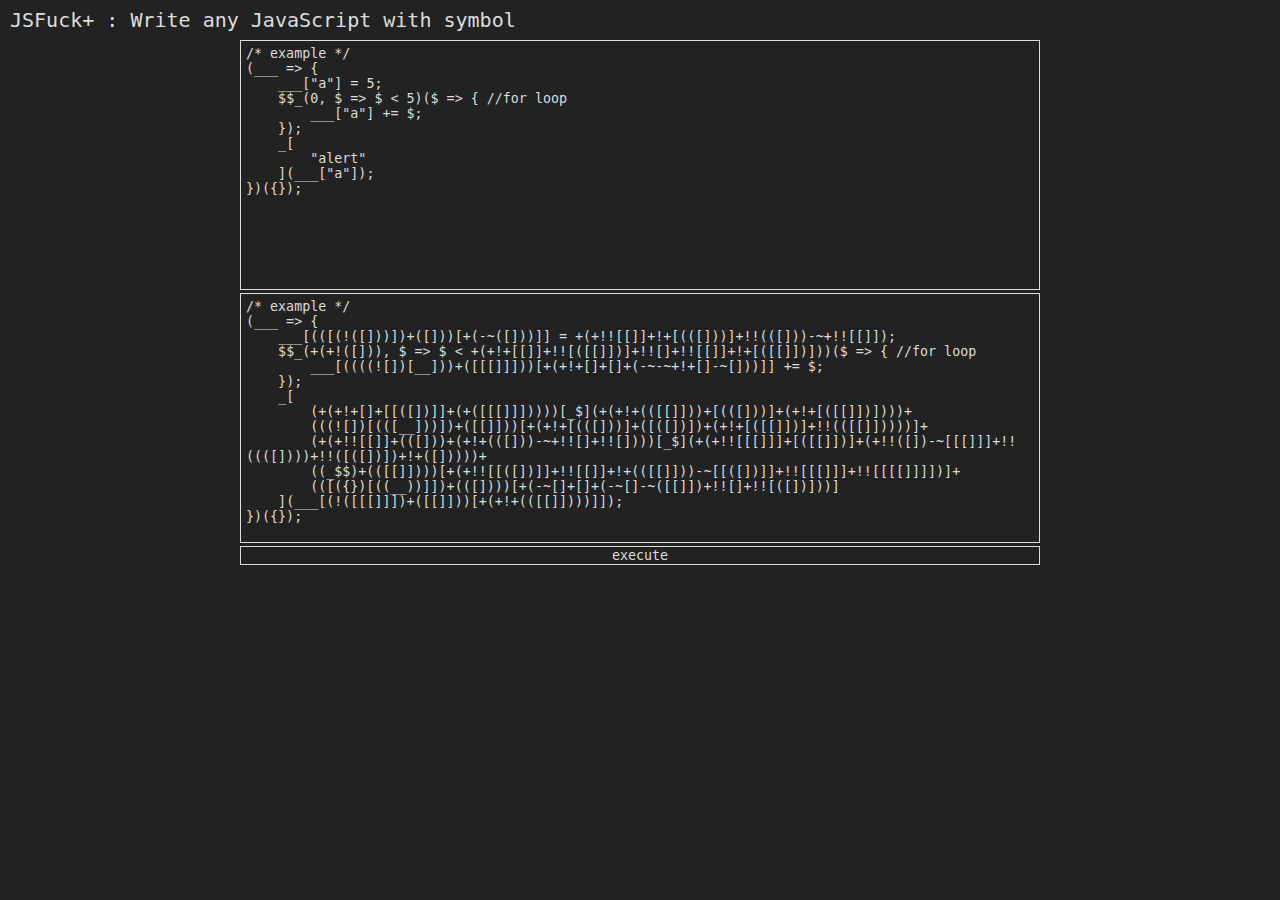
<file: random.html>
<!DOCTYPE html>
<html lang="en">

<head>
    <meta charset="UTF-8">
    <meta name="viewport" content="width=device-width, initial-scale=1.0">
    <meta http-equiv="X-UA-Compatible" content="ie=edge">
    <title>JSFuck+ : Write any JavaScript with symbol</title>
    <style>
        @import url($_.css);
    </style>
    <script src="$_.js"></script>
</head>

<body>
    <header>JSFuck+ : Write any JavaScript with symbol</header>
    <div id="c">
        <textarea id="i" placeholder="paste your code here"></textarea>
        <textarea id="o" placeholder="result will be here"></textarea>
        <input type="button" id="e" value="execute" />
    </div>
    <script src="main.js"></script>
    <script src="randomEncode.js"></script>
</body>

</html>
</file>
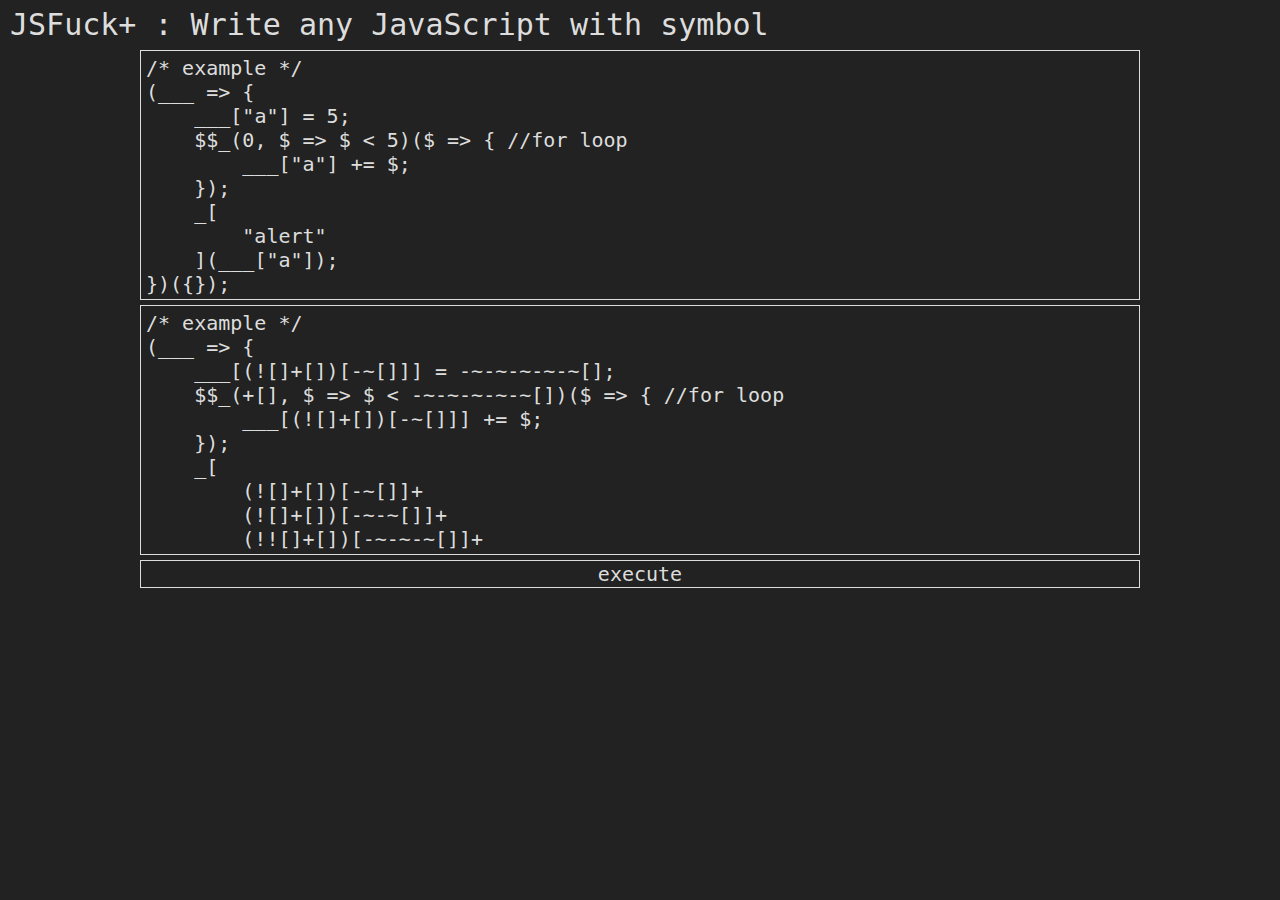
<file: old/normal.html>
<!DOCTYPE html>
<html lang="en">

<head>
    <meta charset="UTF-8">
    <meta name="viewport" content="width=device-width, initial-scale=1.0">
    <meta http-equiv="X-UA-Compatible" content="ie=edge">
    <title>JSFuck+ : Write any JavaScript with symbol</title>
    <style>
        @import url($_.css);
    </style>
    <script src="$_.js"></script>
</head>

<body>
    <header>JSFuck+<span> : Write any JavaScript with symbol</span></header>
    <div id="c">
        <textarea id="i" placeholder="paste your code here"></textarea>
        <textarea id="o" placeholder="result will be here"></textarea>
        <input type="button" id="e" value="execute" />
    </div>
    <script src="main.js"></script>
    <script src="shortConvert.js"></script>
</body>

</html>
</file>
<file: css/main.css>
* {
    color: #f2f2f2;
    font-size: 20px;
    font-family: monospace;
    background-color: inherit;
    box-sizing: border-box;
}

*:focus {
    outline: none;
}

html,
body {
    background-color: #222;
    width: 100vw;
    height: 100vh;
    margin: 0px;
}

body {
    padding: 5px;
    overflow-x: hidden;
}

h1 {
    font-size: 30px;
    height: 70px;
    padding: 20px;
    margin: 0px;
}

h2 {
    font-size: 20px;
    height: 50px;
    padding: 10px;
    margin: 0px;
}

textarea {
    resize: none;
    background-color: #333;
    width: calc(50% - 10px);
    height: 400px;
    padding: 10px;
    border: 0px;
    margin: 0px 5px;
}

input {
    width: 120px;
    height: 40px;
    border: #444 solid 2px;
    margin: 5px;
    transition: all 0.5s;
}

input:hover {
    background-color: #444;
}

input:active {
    transform: scale(0.8);
}

#instant-transpiler {
    display: flex;
    flex-direction: row;
    width: 100%;
    height: 400px;
}

#buttons {
    display: flex;
    flex-direction: row;
    justify-content: flex-end;
    width: 100%;
    height: 50px;
}

.code {
    background-color: #333;
    padding: 10px;
    margin: 5px 0px
}

@media screen and (max-width: 800px) {
    h1 {
        display: flex;
        font-size: 20px;
        align-items: center;
        justify-content: center;
    }

    textarea {
        width: 100%;
        margin: 0px;
        margin-bottom: 5px;
    }

    #instant-transpiler {
        flex-direction: column;
    }

    #buttons {
        align-items: center;
        justify-content: space-between;
    }

    #buttons input {
        min-width: calc(100% / 3);
        margin: 0px 2.5px;
    }
}
</file>
<file: v2/css/main.css>
* {
    color: #f2f2f2;
    font-size: 20px;
    font-family: monospace;
    background-color: inherit;
    box-sizing: border-box;
}

*:focus {
    outline: none;
}

html,
body {
    background-color: #222;
    width: 100vw;
    height: 100vh;
    margin: 0px;
}

body {
    padding: 5px;
    overflow-x: hidden;
}

h1 {
    font-size: 30px;
    height: 70px;
    padding: 20px;
    margin: 0px;
}

h2 {
    font-size: 20px;
    height: 50px;
    padding: 10px;
    margin: 0px;
}

textarea {
    resize: none;
    background-color: #333;
    width: calc(50% - 10px);
    height: 400px;
    padding: 10px;
    border: 0px;
    margin: 0px 5px;
}

input {
    width: 120px;
    height: 40px;
    border: #444 solid 2px;
    margin: 5px;
    transition: all 0.5s;
}

input:hover {
    background-color: #444;
}

input:active {
    transform: scale(0.8);
}

#instant-transpiler {
    display: flex;
    flex-direction: row;
    width: 100%;
    height: 400px;
}

#buttons {
    display: flex;
    flex-direction: row;
    justify-content: flex-end;
    width: 100%;
    height: 50px;
}

.code {
    background-color: #333;
    padding: 10px;
    margin: 5px 0px
}

@media screen and (max-width: 800px) {
    h1 {
        display: flex;
        font-size: 20px;
        align-items: center;
        justify-content: center;
    }

    textarea {
        width: 100%;
        margin: 0px;
        margin-bottom: 5px;
    }

    #instant-transpiler {
        flex-direction: column;
    }

    #buttons {
        align-items: center;
        justify-content: space-between;
    }

    #buttons input {
        width: calc(100% / 3);
        margin: 0px 2.5px;
    }
}
</file>
